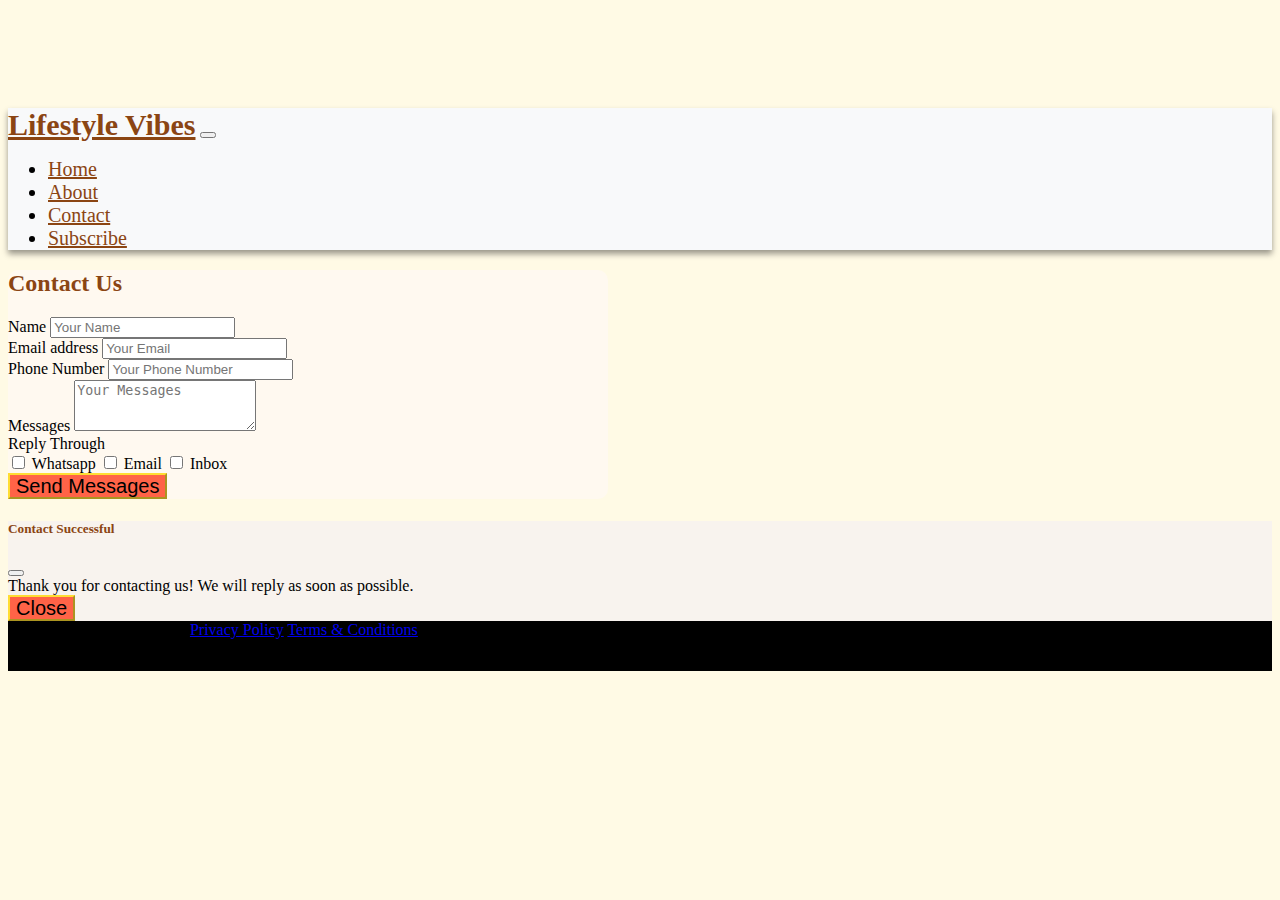
<file: contact.html>
<!DOCTYPE html>
<html lang="en">

<head>
    <meta charset="UTF-8">
    <meta name="viewport" content="width=device-width, initial-scale=1.0">
    <link href="https://cdn.jsdelivr.net/npm/bootstrap@5.0.2/dist/css/bootstrap.min.css" rel="stylesheet"
        integrity="sha384-EVSTQN3/azprG1Anm3QDgpJLIm9Nao0Yz1ztcQTwFspd3yD65VohhpuuCOmLASjC" crossorigin="anonymous">
    <script src="https://cdn.jsdelivr.net/npm/bootstrap@5.0.2/dist/js/bootstrap.bundle.min.js"
        integrity="sha384-MrcW6ZMFYlzcLA8Nl+NtUVF0sA7MsXsP1UyJoMp4YLEuNSfAP+JcXn/tWtIaxVXM"
        crossorigin="anonymous"></script>
    <link rel="stylesheet" href="style.css">
    <title>Contact Us</title>
</head>

<body>
    <nav class="navbar navbar-expand-lg navbar-light fixed-top">
        <div class="container-fluid">
            <a class="navbar-brand" style="color: #8b4513" href="#">Lifestyle Vibes</a>
            <button class="navbar-toggler" type="button" data-bs-toggle="collapse" data-bs-target="#navbarTogglerDemo02"
                aria-controls="navbarTogglerDemo02" aria-expanded="false" aria-label="Toggle navigation">
                <span class="navbar-toggler-icon"></span>
            </button>
            <form class="d-flex">
                <div class="collapse navbar-collapse" id="navbarTogglerDemo02">
                    <ul class="navbar-nav me-auto mb-2 mb-lg-0">
                        <li class="nav-item">
                            <a class="nav-link active" style="color: #8b4513" aria-current="page"
                                href="index.html">Home</a>
                        </li>
                        <li class="nav-item">
                            <a class="nav-link active" style="color: #8b4513" aria-current="page"
                                href="index.html#aboutsection">About</a>
                        </li>
                        <li class="nav-item">
                            <a class="nav-link active" style="color: #8b4513" aria-current="page"
                                href="contact.html">Contact</a>
                        </li>
                        <li class="nav-item">
                            <a class="nav-link active" style="color: #8b4513" aria-current="page"
                                href="subscribe.html">Subscribe</a>
                        </li>
                    </ul>
            </form>
        </div>
        </div>
    </nav>

    <div class="container mt-5 mb-5 mx-auto p-4 border border-2 border-dark rounded shadow hover-shadow transition-all"
        style="max-width:600px; background-color: #fff9f0" >
        <h2 class="text-center" style="color: #8b4513" >Contact Us</h2>
        <form id="contactform">
            <div class="mb-3">
                <label for="exampleFormControlInput1" class="form-label fw-bold">Name</label>
                <input type="name" class="form-control" id="exampleFormControlInput1" placeholder="Your Name" required>
            </div>
            <div class="mb-3">
                <label for="exampleFormControlInput2" class="form-label fw-bold">Email address</label>
                <input type="email" class="form-control" id="exampleFormControlInput2" placeholder="Your Email" required>
            </div>
            <div class="mb-3">
                <label for="exampleFormControlInput3" class="form-label fw-bold">Phone Number</label>
                <input type="number" class="form-control" id="exampleFormControlInput3" placeholder="Your Phone Number" required>
            </div>
            <div class="mb-3">
                <label for="exampleFormControlTextarea1" class="form-label fw-bold">Messages</label>
                <textarea class="form-control" id="exampleFormControlTextarea1" rows="3" placeholder="Your Messages"
                    required></textarea>
            </div>
            
            <label for="exampleFormControlInput1" class="form-label fw-bold">Reply Through</label><br>
            <div class="d-inline-block">
                <div class="list-group">
                    <label class="list-group-item w-auto">
                        <input class="form-check-input me-1" type="checkbox" value="">
                        Whatsapp
                    </label>
                    <label class="list-group-item w-auto">
                        <input class="form-check-input me-1" type="checkbox" value="">
                        Email
                    </label>
                    <label class="list-group-item w-auto">
                        <input class="form-check-input me-1" type="checkbox" value="">
                        Inbox
                    </label>
                </div>
            </div>
            
            <div class="text-center mb-2 mt-5">
                <button id="sendMessageButton" type="button" class="btn btn-warning mb-3" onclick="resetForm()" data-bs-toggle="modal" data-bs-target="#sendmessangeModal">Send
                    Messages</button>
            </div>
            </div>
        </form>
        
    <div class="modal fade" id="sendmessangeModal" tabindex="-1" aria-labelledby="sendmessangeModalLabel"
        aria-hidden="true">
        <div class="modal-dialog modal-dialog-centered">
            <div class="modal-content" style="background-color: #f8f3ee;">
                <div class="modal-header">
                    <h5 class="modal-title" style="color: #8b4513" id="sendmessangeModalLabel">Contact Successful</h5>
                    <button type="button" class="btn-close" data-bs-dismiss="modal" aria-label="Close"></button>
                </div>
                <div class="modal-body">
                    Thank you for contacting us! We will reply as soon as possible.
                </div>
                <div class="modal-footer">
                    <button type="button" class="btn btn-secondary" data-bs-dismiss="modal">Close</button>
                </div>
            </div>
        </div>
    </div>
    
    <div class="card text-center" style="border:none">
        <div class="card-footer text-light pt-2" style="background-color:black; height:50px">
            Copyright &copy 2024 Lifestyle
            <a href="#" class="text-light">Privacy Policy</a>
            <a href="#" class="text-light">Terms & Conditions</a>
        </div>
    </div>
</body>
        
<script>
    function resetForm() {
        document.getElementById("contactform").reset();
    }
</script>

</html>
</file>
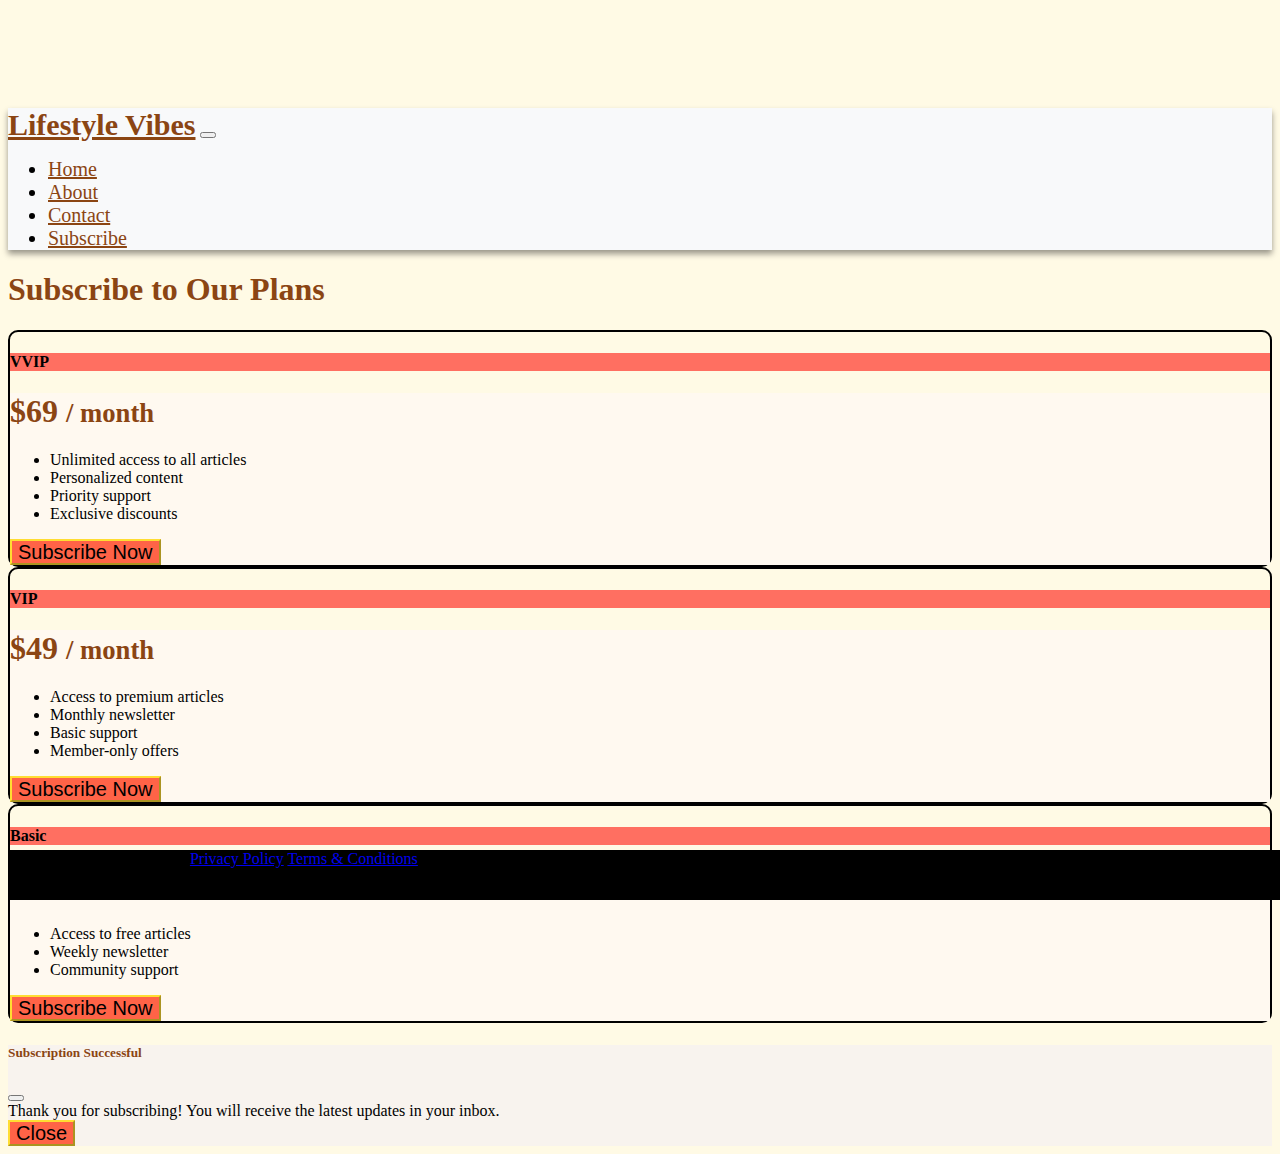
<file: subscribe.html>
<!DOCTYPE html>
<html lang="en">

<head>
    <meta charset="UTF-8">
    <meta name="viewport" content="width=device-width, initial-scale=1.0">
    <link href="https://cdn.jsdelivr.net/npm/bootstrap@5.0.2/dist/css/bootstrap.min.css" rel="stylesheet"
        integrity="sha384-EVSTQN3/azprG1Anm3QDgpJLIm9Nao0Yz1ztcQTwFspd3yD65VohhpuuCOmLASjC" crossorigin="anonymous">
    <link rel="stylesheet" href="style.css">
    <title>Subscribe</title>
</head>

<body>
    <nav class="navbar navbar-expand-lg navbar-light fixed-top">
        <div class="container-fluid">
            <a class="navbar-brand" style="color: #8b4513" href="#">Lifestyle Vibes</a>
            <button class="navbar-toggler" type="button" data-bs-toggle="collapse" data-bs-target="#navbarTogglerDemo02"
                aria-controls="navbarTogglerDemo02" aria-expanded="false" aria-label="Toggle navigation">
                <span class="navbar-toggler-icon"></span>
            </button>
            <form class="d-flex">
                <div class="collapse navbar-collapse" id="navbarTogglerDemo02">
                    <ul class="navbar-nav me-auto mb-2 mb-lg-0">
                        <li class="nav-item">
                            <a class="nav-link active" style="color: #8b4513" aria-current="page" href="index.html">Home</a>
                        </li>
                        <li class="nav-item">
                            <a class="nav-link active" style="color: #8b4513" aria-current="page"
                                href="index.html#aboutsection">About</a>
                        </li>
                        <li class="nav-item">
                            <a class="nav-link active" style="color: #8b4513" aria-current="page"
                                href="contact.html">Contact</a>
                        </li>
                        <li class="nav-item">
                            <a class="nav-link active" style="color: #8b4513" aria-current="page"
                                href="subscribe.html">Subscribe</a>
                        </li>
                    </ul>
            </form>
        </div>
        </div>
    </nav>

    <section id="subscribe" class="container pt-5">
        <h1 class="text-center mb-4">Subscribe to Our Plans</h1>
        <div class="row">
            <div class="col-md-4">
                <div class="card mb-4 shadow-sm hover-shadow transition-all">
                    <div class="card-header text-center" style="background-color: #ff6f61;">
                        <h4 class="my-0 fw-bold">VVIP</h4>
                    </div>
                    <div class="card-body" style="background-color: #fff9f0;">
                        <h1 class="card-title pricing-card-title">$69 <small class="text-muted">/ month</small></h1>
                        <ul class="list-styled mt-3 mb-4">
                            <li>Unlimited access to all articles</li>
                            <li>Personalized content</li>
                            <li>Priority support</li>
                            <li>Exclusive discounts</li>
                        </ul>
                        <button type="submit" class="w-100 btn btn-lg btn-outline-primary" data-bs-toggle="modal"
                data-bs-target="#subscribeModal">Subscribe Now</button>
                    </div>
                </div>
            </div>
            <div class="col-md-4">
                <div class="card mb-4 shadow-sm hover-shadow transition-all">
                    <div class="card-header text-center" style="background-color: #ff6f61">
                        <h4 class="my-0 fw-bold">VIP</h4>
                    </div>
                    <div class="card-body" style="background-color: #fff9f0;">
                        <h1 class="card-title pricing-card-title">$49 <small class="text-muted">/ month</small></h1>
                        <ul class="list-styled mt-3 mb-4">
                            <li>Access to premium articles</li>
                            <li>Monthly newsletter</li>
                            <li>Basic support</li>
                            <li>Member-only offers</li>
                        </ul>
                        <button type="submit" class="w-100 btn btn-lg btn-outline-primary" data-bs-toggle="modal"
                data-bs-target="#subscribeModal">Subscribe Now</button>
                    </div>
                </div>
            </div>
            <div class="col-md-4">
                <div class="card mb-4 shadow-sm hover-shadow transition-all">
                    <div class="card-header text-center" style="background-color: #ff6f61;">
                        <h4 class="my-0 fw-bold">Basic</h4>
                    </div>
                    <div class="card-body" style="background-color: #fff9f0;">
                        <h1 class="card-title pricing-card-title">$29 <small class="text-muted">/ month</small></h1>
                        <ul class="list-styled mt-3 mb-4">
                            <li>Access to free articles</li>
                            <li>Weekly newsletter</li>
                            <li>Community support</li>
                        </ul>
                        <button type="submit" class="w-100 btn btn-lg btn-outline-primary" data-bs-toggle="modal"
                data-bs-target="#subscribeModal">Subscribe Now</button>
                    </div>
                </div>
            </div>
        </div>

        <div class="modal fade" id="subscribeModal" tabindex="-1" aria-labelledby="subscribeModalLabel" aria-hidden="true">
            <div class="modal-dialog modal-dialog-centered">
                <div class="modal-content" style="background-color: #f8f3ee;">
                    <div class="modal-header">
                        <h5 class="modal-title" style="color: #8b4513" id="subscribeModalLabel">Subscription Successful</h5>
                        <button type="button" class="btn-close" data-bs-dismiss="modal" aria-label="Close"></button>
                    </div>
                    <div class="modal-body">
                        Thank you for subscribing! You will receive the latest updates in your inbox.
                    </div>
                    <div class="modal-footer">
                        <button type="button" class="btn btn-secondary" data-bs-dismiss="modal">Close</button>
                    </div>
                </div>
            </div>
        </div>
    </section>

    <div class="card text-center" style="border:none">
        <div class="card-footer text-light pt-2" style=" position: fixed; bottom:0; width: 100%; background-color:black; height:50px">
            Copyright &copy 2024 Lifestyle
            <a href="#" class="text-light">Privacy Policy</a>
            <a href="#" class="text-light">Terms & Conditions</a>
        </div>
    </div>

    <script src="https://cdn.jsdelivr.net/npm/bootstrap@5.3.0-alpha1/dist/js/bootstrap.min.js"></script>
</body>

</html>
</file>
<file: style.css>
body {
    background-color: #fffae5;
    padding-top: 100px;
}

html{
    scroll-padding-top: 60px;
}

.navbar {
    background-color: #f8f9fa;
    box-shadow: 0 4px 6px rgba(0, 0, 0, 0.4);
}

.navbar-brand {
    font-size: 30px;
    font-weight: bold;
}

.nav-item,
.nav-link {
    font-size: 20px;
    transition: color 0.3s ease, background-color 0.3s ease;
}

.nav-item .nav-link:hover {
    color: #ffb100;
    background-color: rgba(255, 177, 0, 0.1);
    border-radius: 5px;
}

h1{
    color: #8b4513;
}

.btn {
    font-size: 20px;
    line-height: 20px;
    color: black;
    background-color: #ff6347;
    border-color: #ffdd32;
    transition: background-color 0.3s ease, color 0.3s ease;
}

.btn:hover {
    background-color: #ffb100;
    color: black;
}

.hover-shadow{
    border-color: #333333;
    border-radius: 10px;
    transition: box-shadow 0.3s ease;
}

.hover-shadow:hover {
    transform: scale(1.02);
    box-shadow: 0 4px 20px rgba(0, 0, 0, 0.5);
}

.transition-all {
    transition: all 0.3s ease;
}

.card {
    border: 2px solid black
}
</file>
